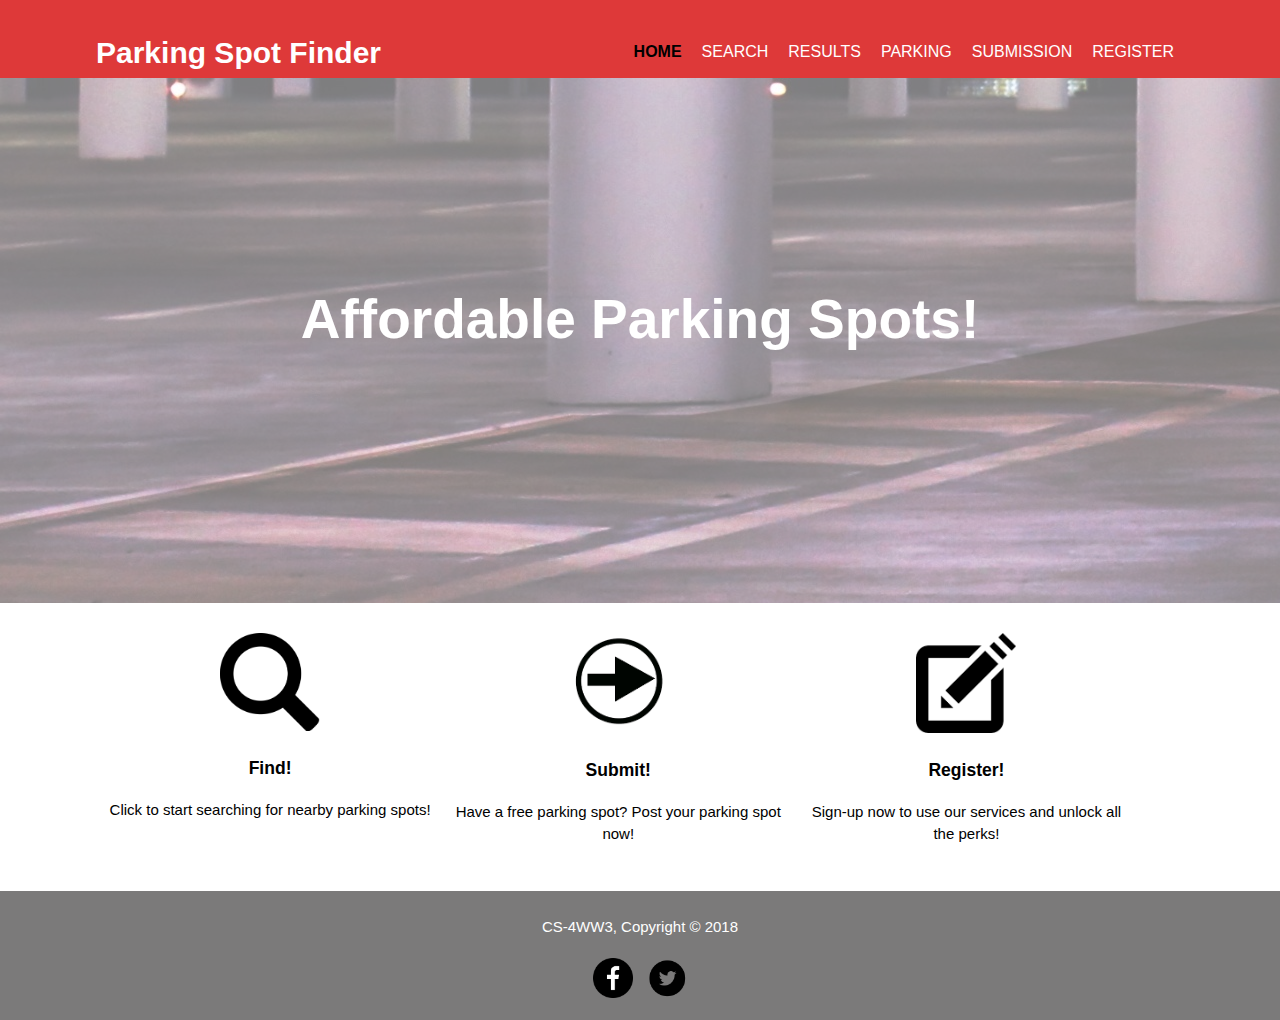
<file: Assignment 1/index.html>
<!DOCTYPE html>
<html>
<!--head section:  includes meta and reference to style sheet -->
  <head>
    <meta charset="utf-8">
    <meta name="viewport" content="width=device-width">
    <meta name="description" content="parking Spot finder. Connecting individuals with parking spots with those who are in need. ">
	  <meta name="keywords" content="parking, spot, finder">
  	<meta name="author" content="Piranaven Selvathayabaran">
    <title>Parking Spot Finder | Home</title>
    <link rel="stylesheet" href="mystyle.css">
  </head>

<!--body:html content-->
  <body>
    <!--Header Section: Includes brand and Navigation--> 
    <header>
      <div class="container">
        <div id="logo">
          <h1>Parking Spot Finder</h1>
        </div>
        <nav>
          <ul>
            <li class="current"><a href="index.html">Home</a></li>
            <li><a href="search.html">Search</a></li>
            <li><a href="results.html">Results</a></li>
            <li><a href="parking.html">Parking</a></li>
            <li><a href="submission.html">Submission</a></li>
            <li><a href="register.html">Register</a></li>
          </ul>
        </nav>
      </div>
    </header>
<!-- Middle Section: Photo -->
    <section id="main_show">
      <div class="container">
        <h1>Affordable Parking Spots!</h1>
      </div>
    </section>
<!--Second Section : Information about three Services --> 
    <section id="tiles">
      <div class="container">
        <div class="tile">
          <img src="img/search.png">
          <h3>Find! </h3>
          <p>Click to start searching for nearby parking spots!</p>
        </div>
        <div class="tile">
          <img src="img/arrow.png">
          <h3>Submit! </h3>
          <p>Have a free parking spot? Post your parking spot now!</p>
        </div>
        <div class="tile">
          <img src="img/register.png">
          <h3>Register!</h3>
          <p>Sign-up now to use our services and unlock all the perks!</p>
        </div>
      </div>
    </section>
<!--Footer: Copyright information & sharing links -->  
    <footer>
      <p>CS-4WW3, Copyright &copy; 2018</p>
        <!--Facebook link pointing that will open in new tab--> 
        <a href="https://facebook.com/" id="share-buttons" target="_blank">
        <img src="img/facebook-icon.png" alt="Facebook" /></a>
        <!--Twitter  link pointing that will open in new tab--> 
        <a href="https://twitter.com/" id="share-buttons" target="_blank">
        <img src="img/twitter-icon.png" alt="Facebook" /></a>
    </footer>
  </body>
</html>
</file>
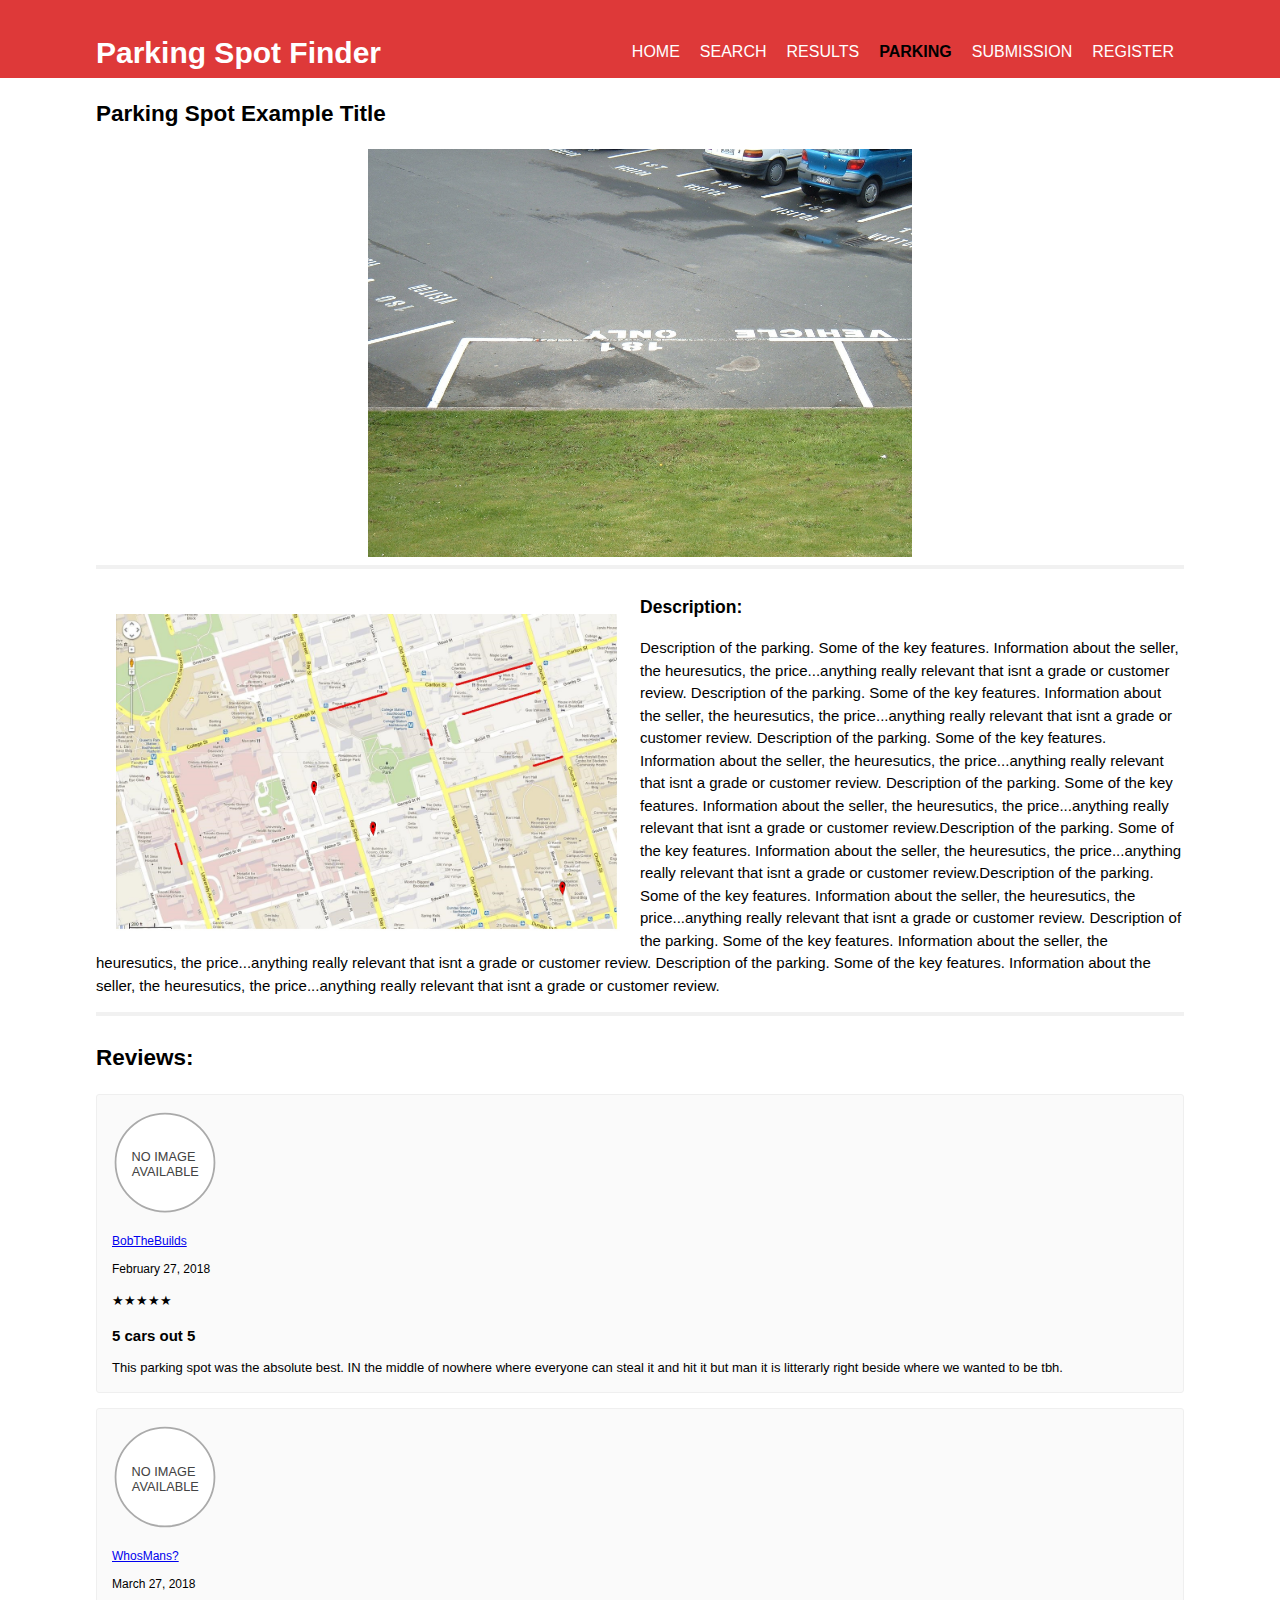
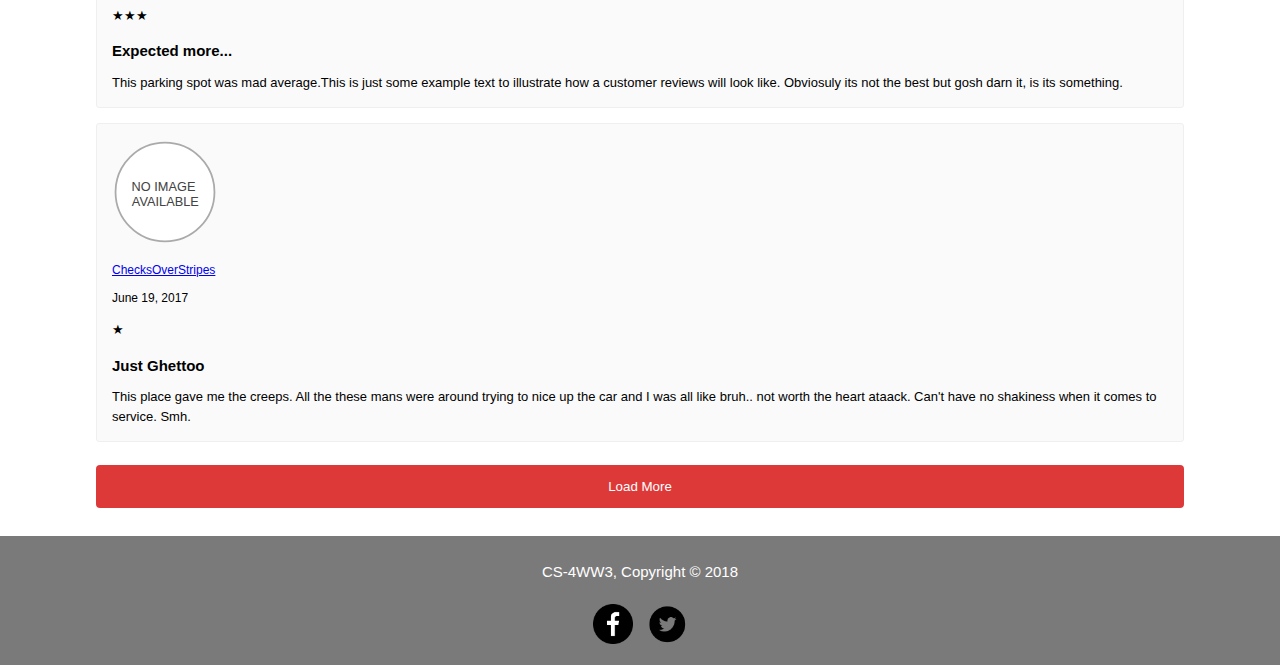
<file: Assignment 1/parking.html>
<!DOCTYPE html>
<html>
  <head>
    <meta charset="utf-8">
    <meta name="viewport" content="width=device-width">
    <meta name="description" content="parking Spot finder. Connecting individuals with parking spots with those who are in need. ">
	  <meta name="keywords" content="parking, spot, finder">
  	<meta name="author" content="Piranaven Selvathayabaran">
    <title>Parking Spot Finder| Parking Spot</title>
    <link rel="stylesheet" href="mystyle.css">
  </head>
  <!--Body Section :  Content -->
  <body>
    <!-- Header Secton with Logo and Nav-->
    <header>
      <div class="container">
        <div id="logo">
          <h1>Parking Spot Finder</h1>
        </div>
        <nav>
          <ul>
            <li><a href="index.html">Home</a></li>
            <li><a href="search.html">Search</a></li>
            <li><a href="results.html">Results</a></li>
            <li class="current"><a href="parking.html">Parking</a></li>
            <li><a href="submission.html">Submission</a></li>
            <li><a href="register.html">Register</a></li>
          </ul>
        </nav>
      </div>
    </header>
    <div class="container">

      <div id="PspotTitle">
       <h2>Parking Spot Example Title</h2>
      </div>

      <img  src="img/pspot.jpeg" class="center" alt="Pspot" >

    
      <hr>
     

        <img class="mapImage" src="img/results.png" id="results_img2" alt="Pspot" >
      <div >
        <h3> Description: </h3>
        <p>Description of the parking. Some of the key features. Information about the seller, the heuresutics, the price...anything really relevant that isnt a grade or customer review.
        Description of the parking. Some of the key features. Information about the seller, the heuresutics, the price...anything really relevant that isnt a grade or customer review.
        Description of the parking. Some of the key features. Information about the seller, the heuresutics, the price...anything really relevant that isnt a grade or customer review.
        Description of the parking. Some of the key features. Information about the seller, the heuresutics, the price...anything really relevant that isnt a grade or customer review.Description of the parking. Some of the key features. Information about the seller, the heuresutics, the price...anything really relevant that isnt a grade or customer review.Description of the parking. Some of the key features. Information about the seller, the heuresutics, the price...anything really relevant that isnt a grade or customer review.
        Description of the parking. Some of the key features. Information about the seller, the heuresutics, the price...anything really relevant that isnt a grade or customer review.
        Description of the parking. Some of the key features. Information about the seller, the heuresutics, the price...anything really relevant that isnt a grade or customer review.
        </p> 
      </div>

      <!-- Break Element -->
      <hr>

      <div id="ReviewTitle">
        <h2>Reviews:</h2>
      </div>
   
      <div class="rblock">
        <div>
          <img src="img/no_image.svg" class="img-rounded">
          <div class="rblock-name"><a href="#">BobTheBuilds</a></div>
          <div class="rblock-date">February 27, 2018</div>
        </div>
        <div>
          <div class="rblock-rate">
            <p> ★★★★★ </p>
          </div>
          <div class="rblock-title">5 cars out 5</div>
          <div class="rblock-description">This parking spot was the absolute best. IN the middle of nowhere where everyone can steal it and hit it but man it is litterarly right beside where we wanted to be tbh.</div>
        </div>
      </div>

      <div class="rblock">
        <div>
          <img src="img/no_image.svg" class="img-rounded">
          <div class="rblock-name"><a href="#">WhosMans?</a></div>
          <div class="rblock-date">March 27, 2018</div>
        </div>
        <div>
          <div class="rblock-rate">
            <p> ★★★</p>
          </div>
          <div class="rblock-title">Expected more...</div>
          <div class="rblock-description">This parking spot was mad average.This is just some example text to illustrate how a customer reviews will look like. Obviosuly its not the best but gosh darn it, is its something.</div>
        </div>
      </div>
      <div class="rblock">
        <div>
          <img src="img/no_image.svg" class="img-rounded">
          <div class="rblock-name"><a href="#">ChecksOverStripes</a></div>
          <div class="rblock-date">June 19, 2017</div>
        </div>
        <div>
          <div class="rblock-rate">
            <p> ★ </p>
          </div>
          <div class="rblock-title">Just Ghettoo</div>
          <div class="rblock-description"> This place gave me the creeps. All the these mans were around trying to nice up the car and I was all like bruh.. not worth the heart ataack. Can't have no shakiness when it comes to service. Smh.</div>
        </div>
      </div>
      <div>
            <button type="submit" class="redButton">Load More</button>
      </div> 

    <!-- /container -->
    </div>

    <!--Footer: Copyright information & sharing links -->  
    <footer>
      <p>CS-4WW3, Copyright &copy; 2018</p>
        <!--Facebook link pointing that will open in new tab--> 
        <a href="https://facebook.com/" id="share-buttons" target="_blank">
        <img src="img/facebook-icon.png" alt="Facebook" /></a>
        <!--Twitter  link pointing that will open in new tab--> 
        <a href="https://twitter.com/" id="share-buttons" target="_blank">
        <img src="img/twitter-icon.png" alt="Facebook" /></a>
    </footer>
  </body>
</html>
</file>
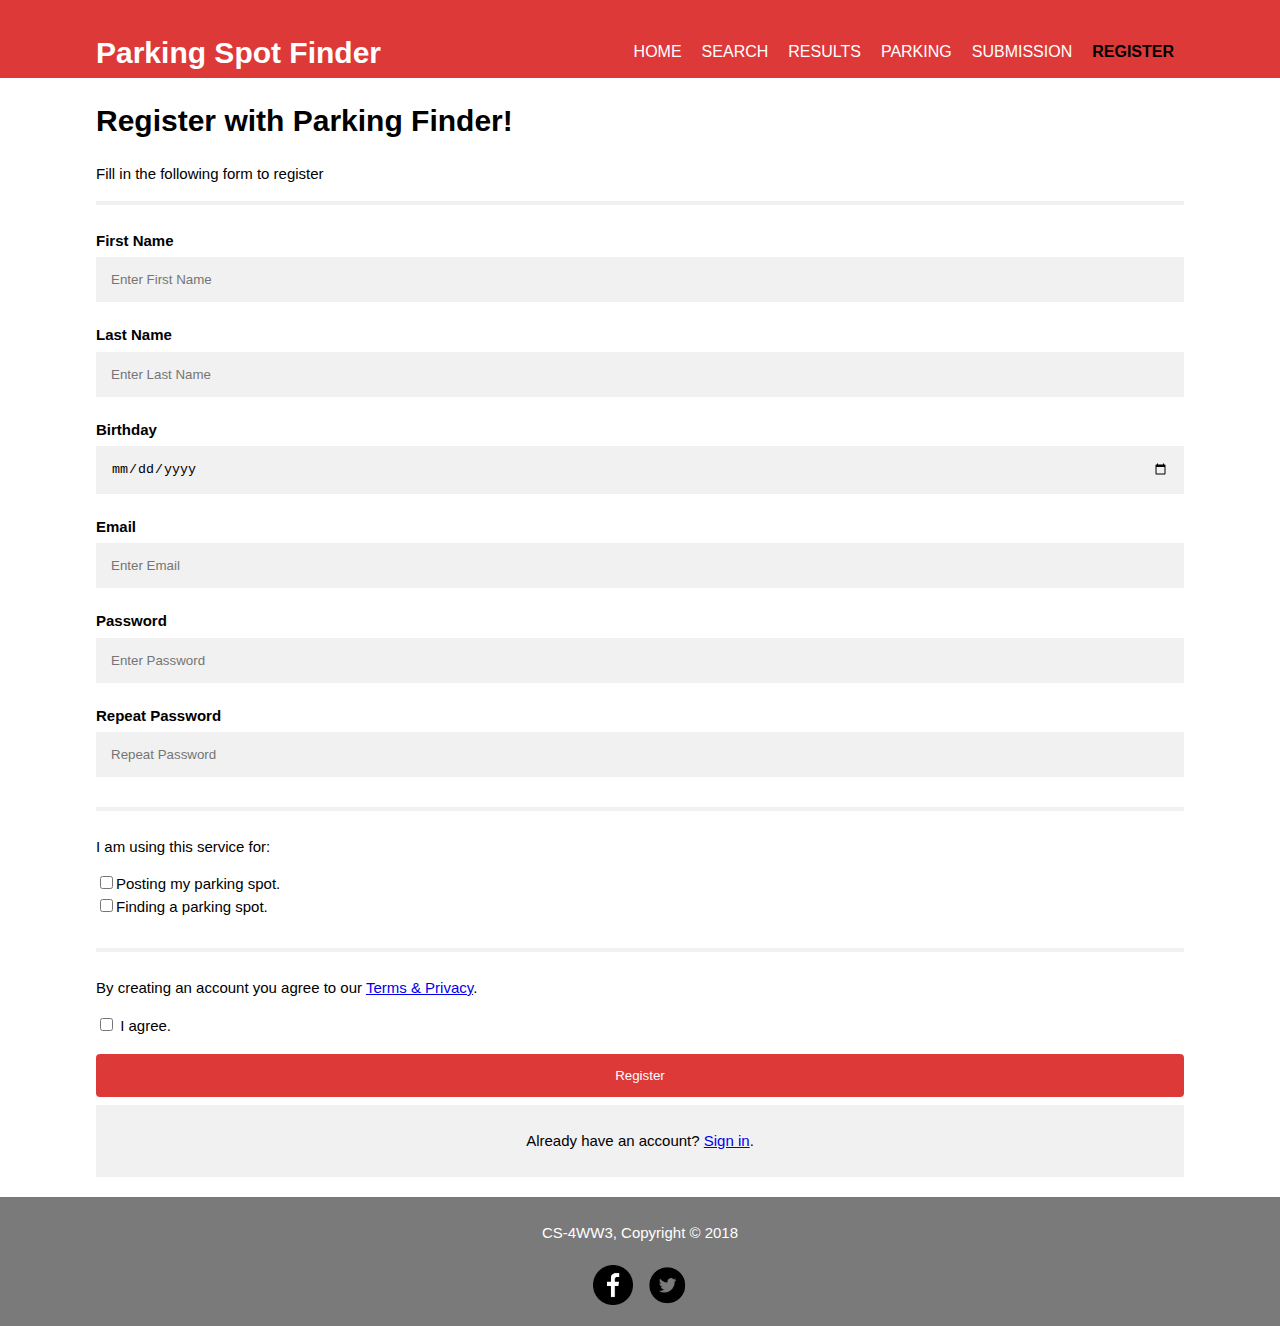
<file: Assignment 1/register.html>
<!DOCTYPE html>
<html>
  <head>
    <meta charset="utf-8">
    <meta name="viewport" content="width=device-width">
    <meta name="description" content="parking Spot finder. Connecting individuals with parking spots with those who are in need. ">
	  <meta name="keywords" content="parking, spot, finder">
  	<meta name="author" content="Piranaven Selvathayabaran">
    <title>Parking Spot Finder | Register</title>
    <link rel="stylesheet" href="mystyle.css">
  </head>
  <!--Body Section :  Content -->
  <body>
    <!-- Header Secton with Logo and Nav-->
    <header>
      <div class="container">
        <div id="logo">
          <h1>Parking Spot Finder</h1>
        </div>
        <nav>
          <ul>
            <li><a href="index.html">Home</a></li>
            <li><a href="search.html">Search</a></li>
            <li><a href="results.html">Results</a></li>
            <li ><a href="parking.html">Parking</a></li>
            <li><a href="submission.html">Submission</a></li>
            <li class="current"><a href="register.html">Register</a></li>
          </ul>
        </nav>
      </div>
    </header>
    <!-- Main Section : Form For Registration --> 
    <form>
      <div class="container">
        <h1>Register with Parking Finder! </h1>
        <p>Fill in the following form to register</p>
        <hr>

        <label for="fname"><b>First Name</b></label>
        <input type="text" placeholder="Enter First Name" name="fname" required>

        <label for="lname"><b>Last Name</b></label>
        <input type="text" placeholder="Enter Last Name" name="lname" required>

        <label for="bday"><b>Birthday</b></label>
        <input type="date" placeholder="01/01/1990" name="bday" required>

        <label for="email"><b>Email</b></label>
        <input type="text" placeholder="Enter Email" name="email" required>

        <label for="passwrd"><b>Password</b></label>
        <input type="password" placeholder="Enter Password" name="psw" required>

        <label for="passwrd-repeat"><b>Repeat Password</b></label>
        <input type="password" placeholder="Repeat Password" name="passwrd-repeat" required>

        <hr>

        <p>I am using this service for:</p> 
        <input type="checkbox" name="option1" value="Bike">Posting my parking spot.<br>
        <input type="checkbox" name="option2" value="Car">Finding a parking spot.<br><br>

        <hr>

        <p>By creating an account you agree to our <a href="#">Terms & Privacy</a>.</p>
        
        <label>
          <input type="checkbox" name="remember" style="margin-bottom:15px"> I agree.
        </label>
        
        <button type="submit" class="redButton">Register</button>
      </div>

      <div class="sigin_container">
        <p>Already have an account? <a href="#">Sign in</a>.</p>
      </div>
    </form>

    <!--Footer: Copyright information & sharing links -->  
    <footer>
      <p>CS-4WW3, Copyright &copy; 2018</p>
        <!--Facebook link pointing that will open in new tab--> 
        <a href="https://facebook.com/" id="share-buttons" target="_blank">
        <img src="img/facebook-icon.png" alt="Facebook" /></a>
        <!--Twitter  link pointing that will open in new tab--> 
        <a href="https://twitter.com/" id="share-buttons" target="_blank">
        <img src="img/twitter-icon.png" alt="Facebook" /></a>
    </footer>

  </body>
</html>
</file>
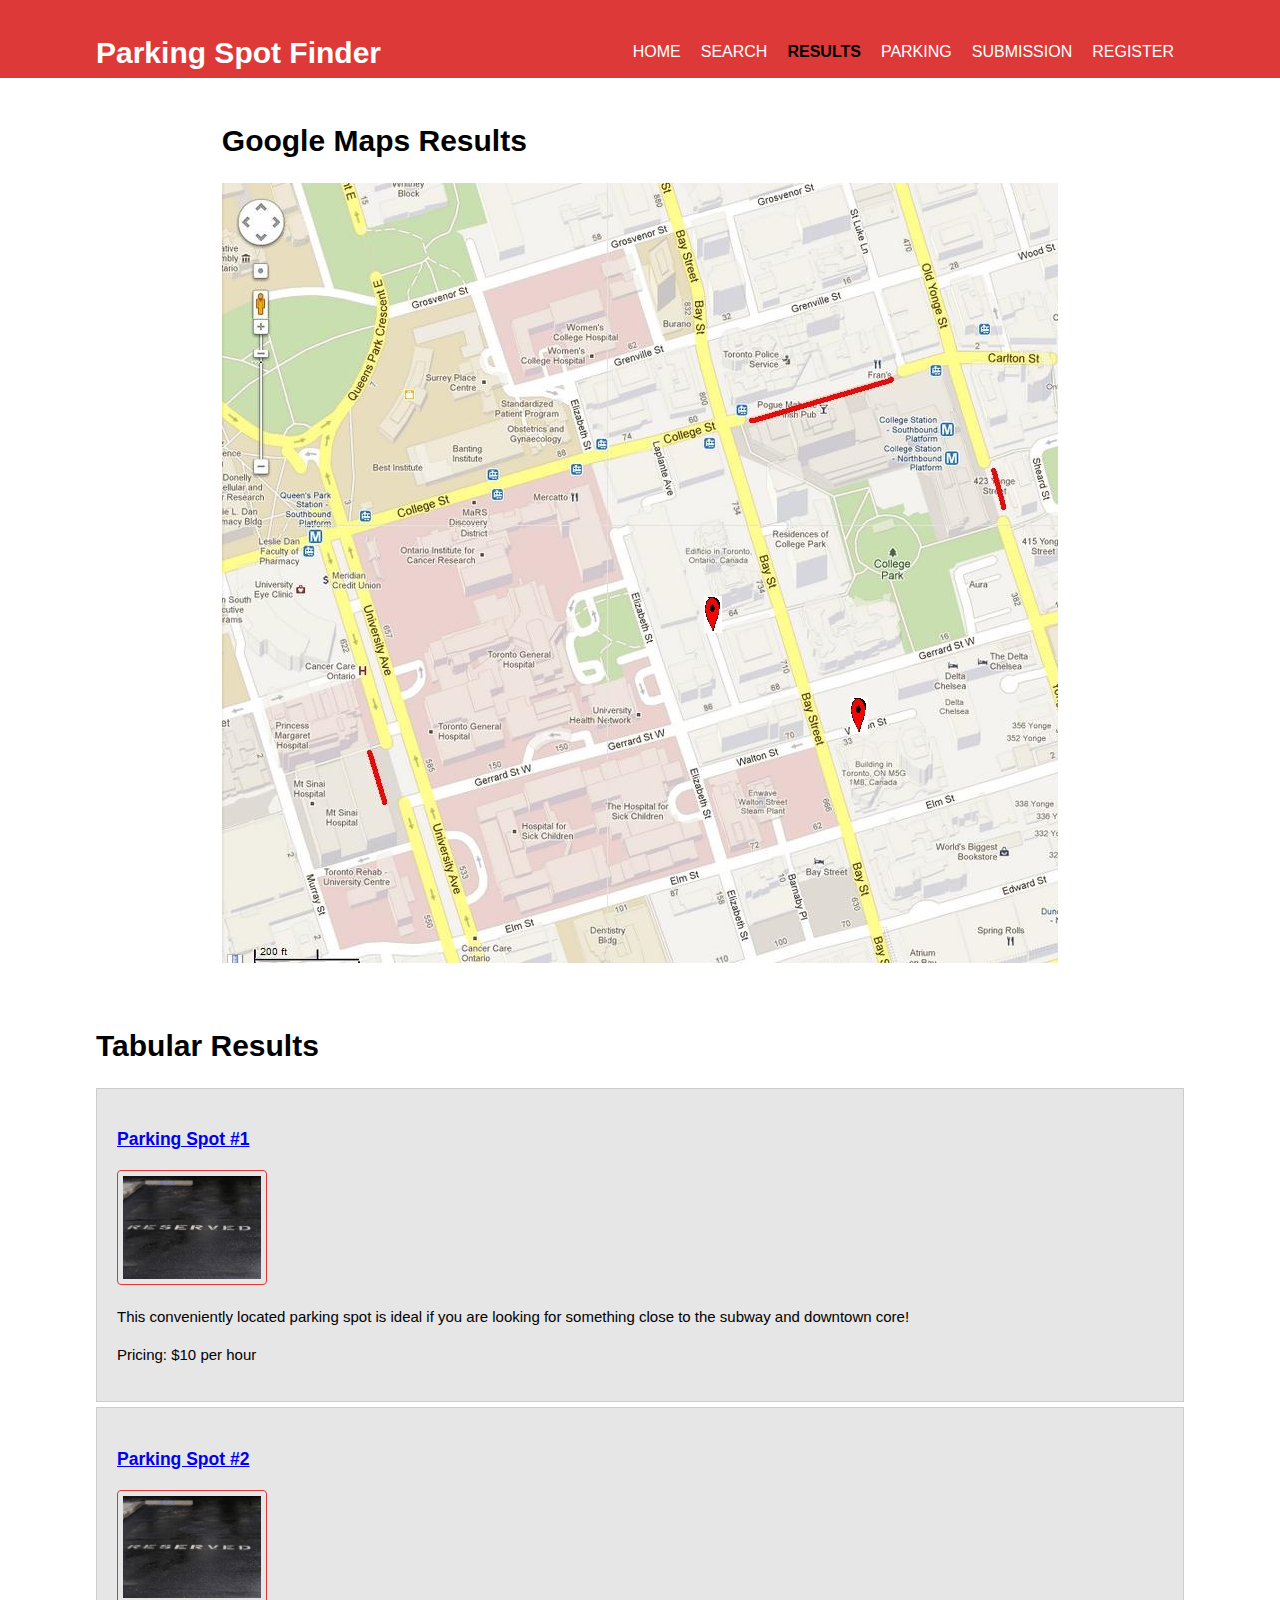
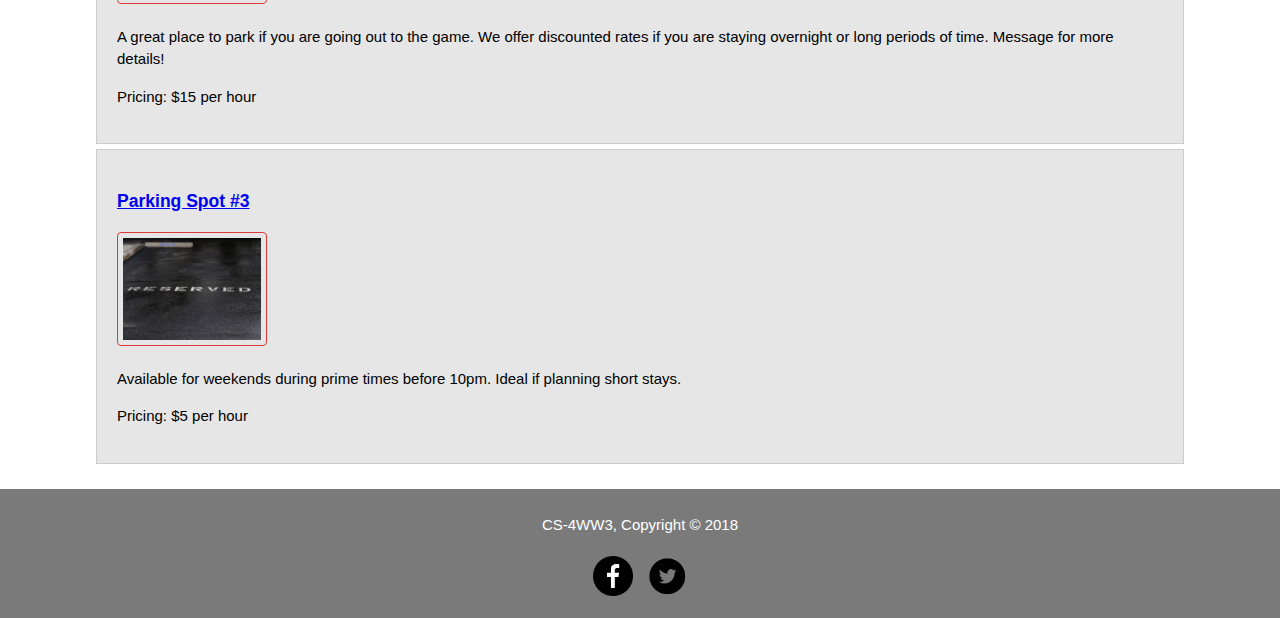
<file: Assignment 1/results.html>
<!DOCTYPE html>
<html>
  <head>
    <meta charset="utf-8">
    <meta name="viewport" content="width=device-width">
    <meta name="description" content="parking Spot finder. Connecting individuals with parking spots with those who are in need. ">
    <meta name="keywords" content="parking, spot, finder">
    <meta name="author" content="Piranaven Selvathayabaran">
    <title>Parking Spot Finder | Register</title>
    <link rel="stylesheet" href="mystyle.css">
  </head>
  <!--Body Section :  Content -->
  <body>
    <!-- Header Secton with Logo and Nav-->
    <header>
      <div class="container">
        <div id="logo">
          <h1>Parking Spot Finder</h1>
        </div>
        <nav>
          <ul>
            <li><a href="index.html">Home</a></li>
            <li><a href="search.html">Search</a></li>
            <li class="current"><a href="results.html">Results</a></li>
            <li><a href="parking.html">Parking</a></li>
            <li><a href="submission.html">Submission</a></li>
            <li><a href="register.html">Register</a></li>
          </ul>
        </nav>
      </div>
    </header>

    <section id="results_img">
      <div class="container">
        <h1 class="map-title">Google Maps Results</h1>
        <img src="img/results.png" alt="results">
      </div>
    </section>
    <section id="results_section">
      <div class="container">
        <article id="resuts-col">
          <h1>Tabular Results</h1>
          <ul id="results">
            <li>
              <h3><a href="parking.html">Parking Spot #1</a></h3>
              <img src="img/reserved.jpg" alt="P1">
              <p>This conveniently located parking spot is ideal if you are looking for something close to the subway and downtown core!</p>
              <p>Pricing: $10 per hour</p>
            </li>
            <li>
              <h3><a href="parking.html">Parking Spot #2</a></h3>
              <img src="img/reserved.jpg" alt="P1">
              <p>A great place to park if you are going out to the game. We offer discounted rates if you are staying overnight or long periods of time. Message for more details!</p>
              <p>Pricing: $15 per hour</p>
              
            </li>
            <li>
              <h3><a href="parking.html">Parking Spot #3</a></h3>
              <img src="img/reserved.jpg" alt="P1">
              <p>Available for weekends during prime times before 10pm. Ideal if planning short stays.</p>
              <p>Pricing: $5 per hour</p>
            </li>
          </ul>
        </article>

      </div>
    </section>

    <footer>
      <p>CS-4WW3, Copyright &copy; 2018</p>
        <!--Facebook link pointing that will open in new tab--> 
        <a href="https://facebook.com/" id="share-buttons" target="_blank">
        <img src="img/facebook-icon.png" alt="Facebook" /></a>
        <!--Twitter  link pointing that will open in new tab--> 
        <a href="https://twitter.com/" id="share-buttons" target="_blank">
        <img src="img/twitter-icon.png" alt="Facebook" /></a>
    </footer>
  </body>
</html>
</file>
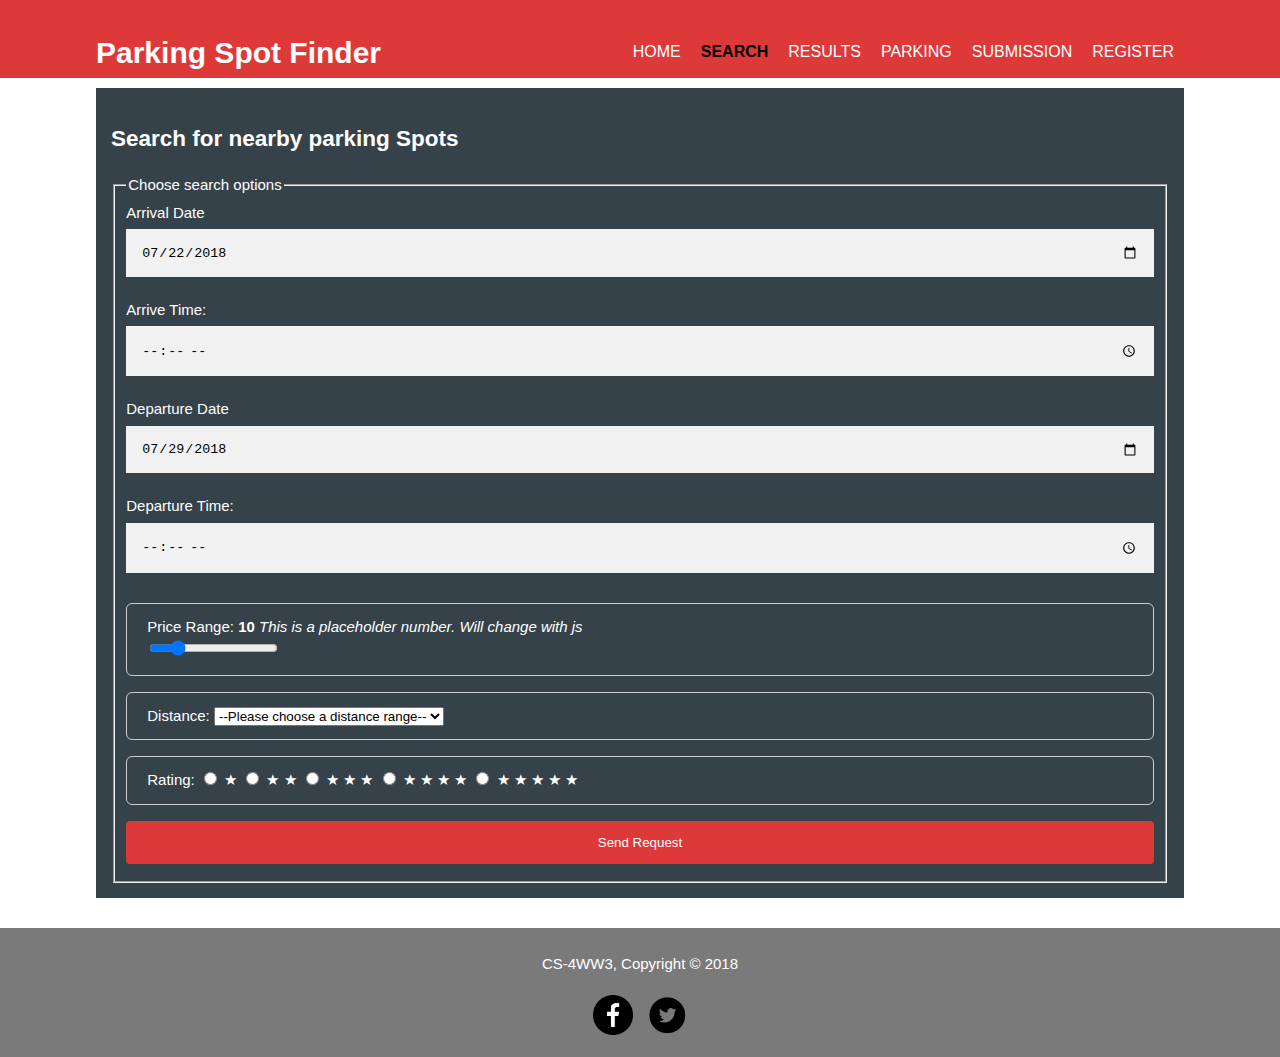
<file: Assignment 1/search.html>
<!DOCTYPE html>
<html>
  <!--head section:  includes meta and reference to style sheet -->
  <head>
    <meta charset="utf-8">
    <meta name="viewport" content="width=device-width">
    <meta name="description" content="parking Spot finder. Connecting individuals with parking spots with those who are in need. ">
      <meta name="keywords" content="parking, spot, finder">
    <meta name="author" content="Piranaven Selvathayabaran">
    <title>Parking Spot Finder | Register</title>
    <link rel="stylesheet" href="mystyle.css">
  </head>
  <!--Body Section :  Content -->
  <body>
    <!-- Header Secton with Logo and Nav-->
    <header>
      <div class="container">
        <div id="logo">
          <h1>Parking Spot Finder</h1>
        </div>
        <nav>
          <ul>
            <li><a href="index.html">Home</a></li>
            <li class="current"><a href="search.html">Search</a></li>
            <li><a href="results.html">Results</a></li>
            <li><a href="parking.html">Parking</a></li>
            <li><a href="submission.html">Submission</a></li>
            <li><a href="register.html">Register</a></li>
          </ul>
        </nav>
      </div>
    </header>

      <div class="container">
        <div class="dbackground">
          <h2>Search for nearby parking Spots</h2>
            <form action="results.html">
              <fieldset>
               <legend>Choose search options </legend>
                <!--Arrival date--> 
                <div>
                  <label for="Arr-Date">Arrival Date</label>
                  <input type="date" id="arr-date" name="trip" value="2018-07-22" min="2018-01-01" max="2018-12-31" />
                </div>
                <!--Arrival Time --> 
                <div class="control">
                  <label for="Arr-Time">Arrive Time:</label>
                  <input type="time" id="arr-time" name="appt-time" min="9:00" max="18:00" required />
                </div>  
                <!--Departure Date-->
                <div>
                  <label for="Dep-Date">Departure Date</label>
                  <input type="date" id="dept-date" name="trip" value="2018-07-29" min="2018-01-01" max="2018-12-31"/ >
                </div>
                <!-- Departure Time--> 
                <div class="control">
                  <label for="Dep-Time">Departure Time:</label>
                  <input type="time" id="dept-time" name="appt-time" min="9:00" max="18:00" required />
                </div>
                <!--Price Range -->
                <div class="price_range">
                  <label for="price_range">Price Range: <b>10</b>  <i>This is a placeholder number. Will change with js</i></label></br>
                  <input type="range" min="1" max="50" value="10" class="slider" id="priceRange">
                </div>
                <!--Distance--> 
                <div class="dist-select">
                  <label for="dist_range">Distance:</label>
                  <select id="dist-select">
                    <option value="">--Please choose a distance range--</option>
                    <option value="distance_1">0km to 5km</option>
                    <option value="distance_2">5km to 10km</option>
                    <option value="distance_3">15km to 20km</option>
                    <option value="distance_4">20km to 25km</option>
                    <option value="distance_5">25km to 30km</option>
                  </select>
                </div>
                <!--Star Rating-->
                <div class="stars">
                  <label for="rating">Rating:</label>
                  <label>
                    <input type="radio" name="stars" value="1" />
                    <span class="icon">★</span>
                  </label>
                  <label>
                    <input type="radio" name="stars" value="2" />
                    <span class="icon">★</span>
                    <span class="icon">★</span>
                  </label>
                  <label>
                    <input type="radio" name="stars" value="3" />
                    <span class="icon">★</span>
                    <span class="icon">★</span>
                    <span class="icon">★</span>   
                  </label>
                  <label>
                    <input type="radio" name="stars" value="4" />
                    <span class="icon">★</span>
                    <span class="icon">★</span>
                    <span class="icon">★</span>
                    <span class="icon">★</span>
                  </label>
                  <label>
                    <input type="radio" name="stars" value="5" />
                    <span class="icon">★</span>
                    <span class="icon">★</span>
                    <span class="icon">★</span>
                    <span class="icon">★</span>
                    <span class="icon">★</span>
                  </label>
                </div>
                <!--Submit Button-->
                <div class="control">
                  <input type="submit" value="Send Request" href="results.html">
                </div>
              </fieldset>
            </form>
          </div>
        </div>

    <!--Footer: Copyright information & sharing links -->  
    <footer>
      <p>CS-4WW3, Copyright &copy; 2018</p>
        <!--Facebook link pointing that will open in new tab--> 
        <a href="https://facebook.com/" id="share-buttons" target="_blank">
        <img src="img/facebook-icon.png" alt="Facebook" /></a>
        <!--Twitter  link pointing that will open in new tab--> 
        <a href="https://twitter.com/" id="share-buttons" target="_blank">
        <img src="img/twitter-icon.png" alt="Facebook" /></a>
    </footer>

  </body>
</html>
</file>
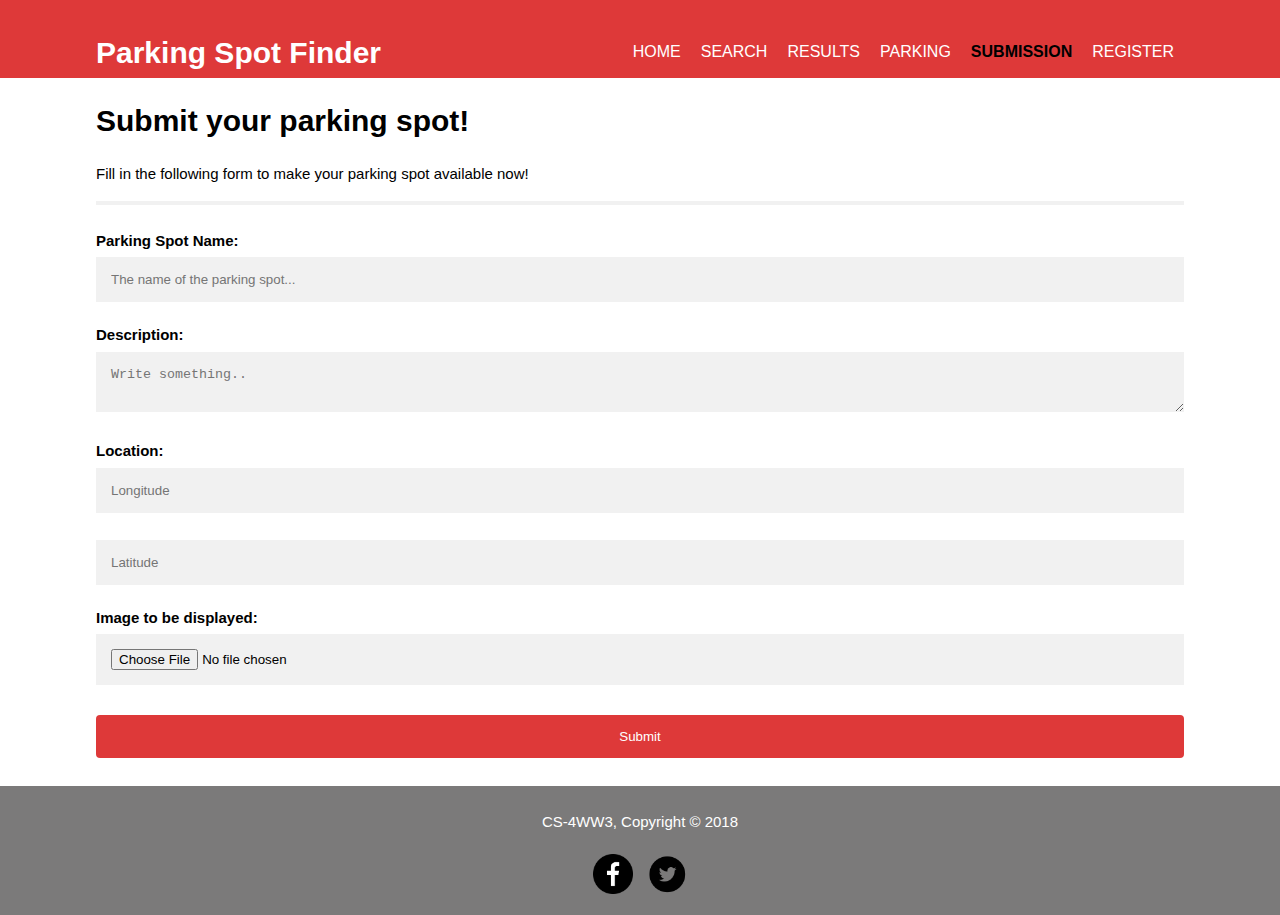
<file: Assignment 1/submission.html>
<!DOCTYPE html>
<html>
  <head>
    <meta charset="utf-8">
    <meta name="viewport" content="width=device-width">
    <meta name="description" content="parking Spot finder. Connecting individuals with parking spots with those who are in need. ">
	  <meta name="keywords" content="parking, spot, finder">
  	<meta name="author" content="Piranaven Selvathayabaran">
    <title>Parking Spot Finder | Submission</title>
    <link rel="stylesheet" href="mystyle.css">
  </head>
  <!--Body Section :  Content -->
  <body>
    <!-- Header Secton with Logo and Nav-->
    <header>
      <div class="container">
        <div id="logo">
          <h1>Parking Spot Finder</h1>
        </div>
        <nav>
          <ul>
            <li><a href="index.html">Home</a></li>
            <li><a href="search.html">Search</a></li>
            <li><a href="results.html">Results</a></li>
            <li><a href="parking.html">Parking</a></li>
            <li class="current"><a href="submission.html">Submission</a></li>
            <li><a href="register.html">Register</a></li>
          </ul>
        </nav>
      </div>
    </header>

    <!--Form for Submission of Parking Spot--> 
    <form>
      <div class="container">
        <h1>Submit your parking spot! </h1>
        <p>Fill in the following form to make your parking spot available now!</p>
        <hr>

        <!--Name--> 
        <label for="psname"><b>Parking Spot Name:</b></label>
        <input type="text" placeholder="The name of the parking spot..." name="psname" required>
        <!--Description--> 
        <label for="description"><b>Description: </b></label>
        <textarea id="description" name="description" placeholder="Write something.."></textarea>
        <!--Parking Spot Location--> 
        <label for="location"><b>Location:</b></label>
        <input type="text" placeholder="Longitude" name="long" required>
        <input type="text" placeholder="Latitude" name="lat" required>
        <!--Image of Parking Spot --> 
        <label for="file"><b>Image to be displayed: </b></label>
        <input type="file" name="myFile">
        <!--Submit Button --> 
        <button type="submit" disabled class="redButton">Submit </button>
      </div>
    </form>

    <!--Footer: Copyright information & sharing links -->  
    <footer>
      <p>CS-4WW3, Copyright &copy; 2018</p>
        <!--Facebook link pointing that will open in new tab--> 
        <a href="https://facebook.com/" id="share-buttons" target="_blank">
        <img src="img/facebook-icon.png" alt="Facebook" /></a>
        <!--Twitter  link pointing that will open in new tab--> 
        <a href="https://twitter.com/" id="share-buttons" target="_blank">
        <img src="img/twitter-icon.png" alt="Facebook" /></a>
    </footer>

  </body>
</html>
</file>
<file: Assignment 1/mystyle.css>
/*****************General*****************/
body{
  font: 15px/1.5 Arial, Helvetica,sans-serif;
  padding:0;
  margin:0;
  background-color:#ffffff;
}

.container{
  width:85%;
  margin:auto;
  overflow:hidden;
}

ul{
  margin:0;
  padding:0;
}

/*****************Header*************/ 
header{
  background:#DE3939;
  color:#ffffff;
  padding-top:30px;
  min-height:70px;
  border-bottom:#DE3939 3px solid;
}

header a{
  color:#ffffff;
  text-decoration:none;
  text-transform: uppercase;
  font-size:16px;
}

header li{
  float:left;
  display:inline;
  padding: 0 10px 0 10px;
}

header #logo{
  float:left;
}

header #logo h1{
  margin:0;
}

header nav{
  float:right;
  margin-top:10px;
}

header .highlight, header .current a{
  color:#000000;
  font-weight:bold;
}

header a:hover{
  color:#cccccc;
  font-weight:bold;
}

#main_show{
  min-height:525px;
  background:url('img/parking.jpg') no-repeat 0 -2000px ;
  text-align:center;
  opacity: 0.5;
  color:#ffffff;
}

#main_show h1{
  margin-top:200px;
  font-size:55px;
  margin-bottom:10px;
}

#main_show p{
  font-size:20px;
}

/*Three Tiles*/
#tiles{
  margin-top:20px;
}

#tiles .tile{
  float:left;
  text-align: center;
  width:32%;
  padding:10px;
}

#tiles .tile img{
  width:100px;
}

/**Footer **/ 
footer{
  padding:10px;
  margin-top:20px;
  color:#ffffff;
  background-color:#7B7A7A;
  text-align: center;
}

#share-buttons img {
    height: auto; 
    width: auto; 
    max-width: 50px; 
    max-height: 50px;
    padding: 5px;
    border: 0;
    box-shadow: 0;
    display: inline;
    background-position: 50% 50%;
    background-repeat:   no-repeat;
    background-size:     cover;
}
 
 * {box-sizing: border-box}

.dbackground{
  padding:15px;
  background:#35424a;
  color:#ffffff;
  margin-top:10px;
  margin-bottom:10px;
}

 /**Search Page**/ 
/* Full-width input fields */
input[type=text], input[type=password], input[type=file], #description{
  width: 100%;
  padding: 15px;
  margin: 5px 0 22px 0;
  display: inline-block;
  border: none;
  background: #f1f1f1;
}
input[type=date], input[type=time], input [type="range"]{
  width: 100%;
  padding: 15px;
  margin: 5px 0 22px 0;
  display: inline-block;
  border: none;
  background: #f1f1f1;
}

input[type=text]:focus, input[type=password]:focus , input[type=file]:focus {
  background-color: #ddd;
  outline: none;
}

.stars, .dist-select, .price_range {
  width: 100%;
  padding: 12px 20px;
  margin: 8px 0;
  display: inline-block;
  border: 1px solid #ccc;
  border-radius: 6px;
  box-sizing: border-box;
}

input[type=submit], .redButton {
  width: 100%;
  background-color: #DE3939;
  color: white;
  padding: 14px 20px;
  margin: 8px 0;
  border: none;
  border-radius: 4px;
  cursor: pointer;
}

/* Add a background color to the submit button on mouse-over */
input[type=submit]:hover, .redButton:hover {
  background-color: #e81414;
}

hr {
  border: 2px solid #f1f1f1;
  margin-bottom: 25px;
}
/*Sigin-container on register page*/
/* Set a grey background color and center the text of the "sign in" section */
.sigin_container {
  background-color: #f1f1f1;
  padding: 10px;
  width: 85%;
  margin: auto;
  text-align: center;
}

/*Results Page */
#results_img {
  display: block;
  margin-left: auto;
  margin-right: auto;
  height: auto;
  width: 80%;
  padding: 20px;
  margin-bottom:5px;
  box-shadow: 20;
}
ul#results li{
  list-style: none;
  float; right;
  padding:20px;
  border: #cccccc solid 1px;
  margin-bottom:5px;
  background:#e6e6e6;
}

 ul#results li img{
    border: 1px solid #DE3939; /* Red border */
    border-radius: 4px;  /* Rounded border */
    padding: 5px; /* Some padding */
    width: 150px; /* Set a small width */
}


.center {
    display: block;
    margin-left: auto;
    margin-right: auto;
    width: 50%;
}

.mapImage {
    display: inline;
    float: left;
    margin-left: auto;
    margin-right: auto;
    width: 50%;
    padding :20px;
}


/**Parking Spot Example**/
.img-rounded{
  width:10%;
  height:auto;
}
.rblock{
  background-color:#FAFAFA;
  border:1px solid #EFEFEF;
  padding:15px;
  border-radius:3px;
  margin-bottom:15px;
}
.rblock-name{
  font-size:12px;
  margin:10px 0;
}
.rblock-date{
  font-size:12px;
}
.rblock-rate{
  font-size:13px;
  margin-bottom:15px;
}
.rblock-title{
  font-size:15px;
  font-weight:700;
  margin-bottom:10px;
}
.rblock-description{
  font-size:13px;
}



/* Media Queries */
@media(max-width: 768px){
  header #logo,
  header nav,
  header nav li,
  #tiles .tile,
  article#main-col,
  #results_img{
    float:none;
    text-align:center;
    width:100%;
  }

 .mapImage{
    float:none;
    text-align:center;
    width:auto;
    height:200px;
 }

  header{
    padding-bottom:20px;
  }

  #main_show h1{
    margin-top:40px;
  }

}
</file>
